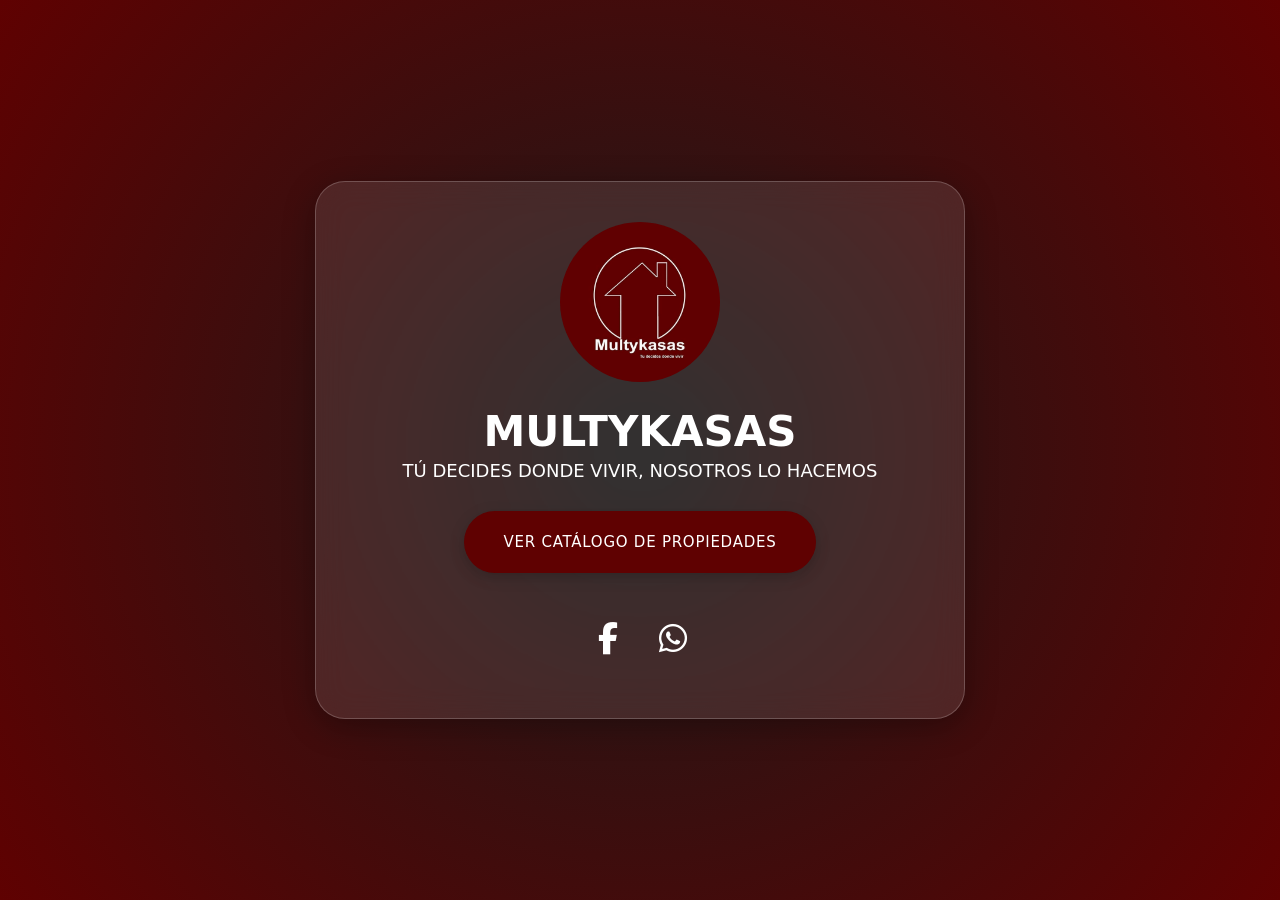
<file: index.html>
<!DOCTYPE html>
<html lang="es">

<head>
    <meta charset="UTF-8">
    <meta name="viewport" content="width=device-width, initial-scale=1.0">

    <title>MULTYKASAS </title>
    <meta name="description" content="Asesoría profesional en bienes raíces.">
    <link rel="canonical" href="https://alonsomultykasas.github.io/">

    <link rel="preconnect" href="https://fonts.googleapis.com">
    <link rel="preconnect" href="https://fonts.gstatic.com" crossorigin>

    <meta property="og:type" content="website">
    <meta property="og:url" content="https://alonsomultykasas.github.io/">
    <meta property="og:title" content="MULTYKASAS | TÚ DECIDES DONDE VIVIR ">
    <meta property="og:description" content="Asesoría profesional en bienes raíces. Propiedades de alto valor.">
    <meta property="og:image" content="https://alonsomultykasas.github.io/ASSETS/IMAGES/LOGO%20MULTYKASAS.jpg">
    <link rel="icon" href="ASSETS/IMAGES/LOGO MULTYKASAS.jpg" type="image/jpeg">

    <link rel="stylesheet" href="https://cdnjs.cloudflare.com/ajax/libs/font-awesome/6.5.1/css/all.min.css">

    <link rel="stylesheet" href="styles.css">

    <!-- Google tag (gtag.js) -->
    <script async src="https://www.googletagmanager.com/gtag/js?id=G-Z370GQM7VY"></script>
    <script>
        window.dataLayer = window.dataLayer || [];
        function gtag() { dataLayer.push(arguments); }
        gtag('js', new Date());

        gtag('config', 'G-Z370GQM7VY');
    </script>
</head>

<body>
    <!-- Video de fondo -->
    <video class="video-background" autoplay loop muted playsinline>
        <source src="ASSETS/VIDEO/BACKGROUND 2.mp4" type="video/mp4">
    </video>

    <main class="main-container">
        <article class="profile-card">

            <div class="profile-header">
                <img src="ASSETS/IMAGES/LOGO MULTYKASAS.jpg" alt="Logotipo MULTYKASAS" class="profile-logo"
                    fetchpriority="high" decoding="async">
            </div>

            <div class="profile-body">
                <h1 class="profile-title">MULTYKASAS</h1>
                <p class="profile-description">
                    TÚ DECIDES DONDE VIVIR, NOSOTROS LO HACEMOS
                </p>
            </div>

            <div class="profile-cta">
                <a href="listado.html" class="cta-button" target="_blank" rel="noopener noreferrer">
                    VER CATÁLOGO DE PROPIEDADES
                </a>
            </div>

            <nav class="social-bar">
                <a href="https://www.facebook.com/share/1LzM3JBZss/?mibextid=wwXIfr" class="social-link facebook"
                    target="_blank" rel="noopener noreferrer">
                    <i class="fab fa-facebook-f"></i>
                </a>
                <a href="https://wa.me/message/O7KUPPOHEX3VD1" class="social-link whatsapp" target="_blank"
                    rel="noopener noreferrer">
                    <i class="fab fa-whatsapp"></i>
                </a>
            </nav>
        </article>
    </main>

    <script>
        const GITHUB_USER = "AlonsoMultykasas";

        async function trackClick(platform) {
            // 1. Registro en Google Analytics 4 (Métrica con Fechas)
            if (typeof gtag === 'function') {
                gtag('event', 'click_social', {
                    'plataforma': platform
                });
            }

            try {
                // 2. Registro en CounterAPI (Odómetro Total)
                await fetch(`https://api.counterapi.dev/v1/${GITHUB_USER}/${platform}/up`, {
                    keepalive: true,
                    mode: 'no-cors'
                });
            } catch (error) {
                // Falla silenciosa: si hay AdBlock, la página sigue funcionando perfecto
            }
        }

        // Debounce para evitar clics accidentales múltiples
        function debounce(func, wait) {
            let timeout;
            return function (...args) {
                clearTimeout(timeout);
                timeout = setTimeout(() => func.apply(this, args), wait);
            };
        }

        document.querySelectorAll('.social-link, .cta-button').forEach(el => {
            el.addEventListener('click', debounce((e) => {
                // Usamos 'el' en lugar de 'e.currentTarget' porque el evento expira tras el timeout
                const platform = el.classList.contains('cta-button')
                    ? 'catalogo'
                    : el.className.split(' ')[1];

                trackClick(platform);
            }, 300));
        });
    </script>
</body>

</html>
</file>
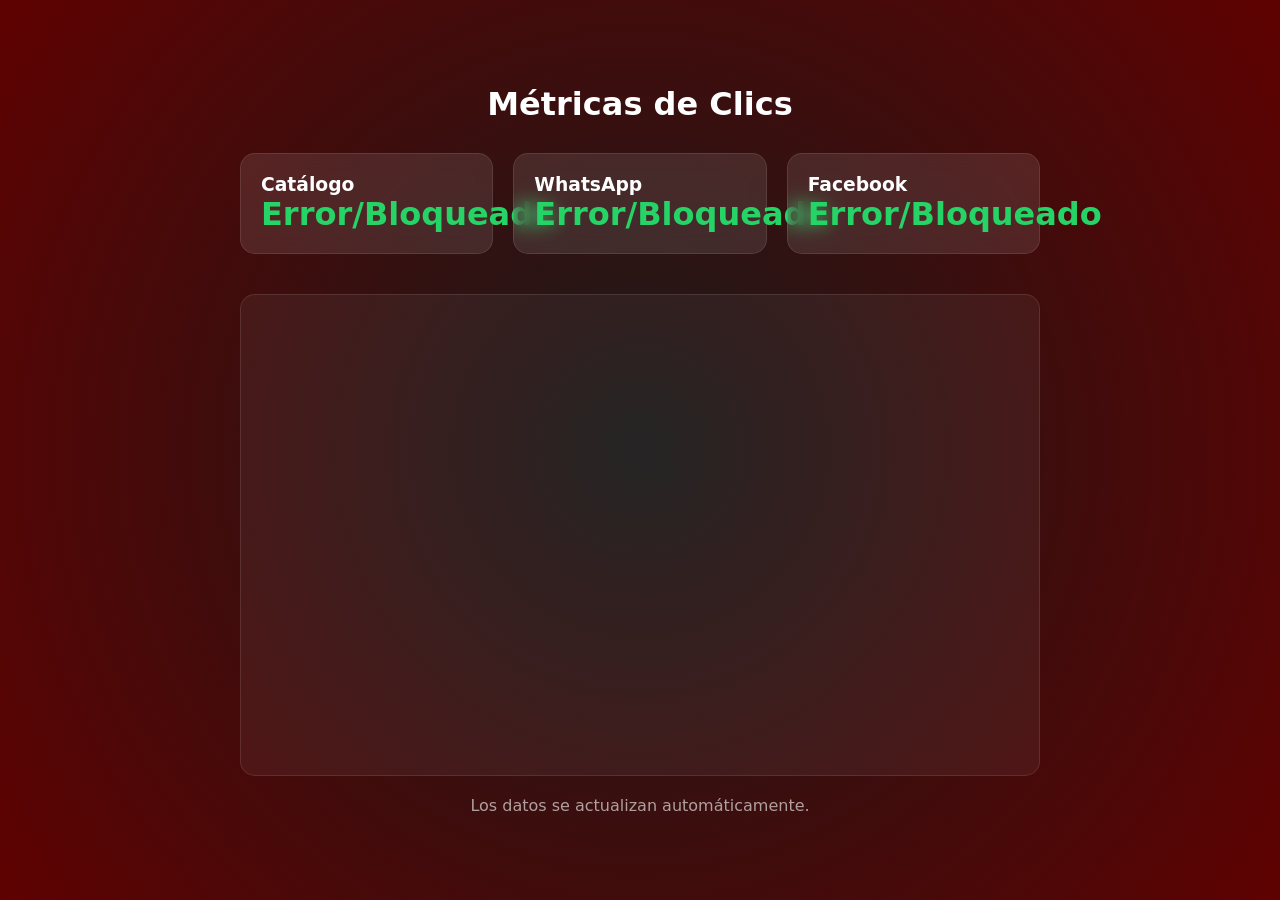
<file: dashboard.html>
<!DOCTYPE html>
<html lang="es">

<head>
    <meta charset="UTF-8">
    <meta name="viewport" content="width=device-width, initial-scale=1.0">
    <meta name="robots" content="noindex, nofollow">
    <title>Dashboard de Métricas | Lumark</title>
    <link rel="stylesheet" href="styles.css">
    <style>
        .stats-grid {
            display: grid;
            grid-template-columns: repeat(auto-fit, minmax(150px, 1fr));
            gap: 20px;
            width: 100%;
            max-width: 800px;
            margin-top: 30px;
        }

        .stat-card {
            background: rgba(255, 255, 255, 0.1);
            backdrop-filter: blur(10px);
            padding: 20px;
            border-radius: 15px;
            border: 1px solid rgba(255, 255, 255, 0.1);
        }

        .stat-number {
            font-size: 2rem;
            font-weight: bold;
            color: #25d366;
        }

        /* Contenedor responsivo para Looker Studio */
        .looker-wrapper {
            width: 100%;
            max-width: 800px;
            margin-top: 40px;
            border-radius: 15px;
            overflow-x: auto;
            /* Permite deslizar a los lados en móvil */
            background: rgba(255, 255, 255, 0.05);
            border: 1px solid rgba(255, 255, 255, 0.1);
            -webkit-overflow-scrolling: touch;
            /* Deslizamiento fluido en iOS */
        }

        .looker-iframe {
            width: 100%;
            min-width: 700px;
            /* Obliga al panel a mantener su ancho original para no achicar las gráficas */
            height: 480px;
            border: 0;
            display: block;
        }
    </style>
</head>

<body>
    <main class="main-container" style="flex-direction: column;">
        <h1>Métricas de Clics</h1>
        <div class="stats-grid" id="stats-container">
            <div class="stat-card">
                <h3>Catálogo</h3>
                <p class="stat-number" id="count-catalogo">...</p>
            </div>
            <div class="stat-card">
                <h3>WhatsApp</h3>
                <p class="stat-number" id="count-whatsapp">...</p>
            </div>
            <div class="stat-card">
                <h3>Facebook</h3>
                <p class="stat-number" id="count-facebook">...</p>
            </div>
        </div>

        <!-- Panel de Looker Studio Integrado -->
        <div class="looker-wrapper">
            <iframe class="looker-iframe"
                src="https://datastudio.google.com/embed/reporting/5f67e87d-a675-4ad2-bc03-36e8add0ce89/page/kIV1C"
                allowfullscreen
                sandbox="allow-storage-access-by-user-activation allow-scripts allow-same-origin allow-popups allow-popups-to-escape-sandbox"></iframe>
        </div>

        <p style="margin-top: 20px; opacity: 0.6;">Los datos se actualizan automáticamente.</p>
    </main>

    <script>
        const GITHUB_USER = "AlonsoMultykasas"; // DEBE SER EL MISMO DE INDEX
        const platforms = ['catalogo', 'whatsapp', 'facebook'];

        async function updateStats() {
            // REGLA DE MENTOR: No pedir datos si la pestaña no se está viendo
            if (document.hidden) return;

            for (const p of platforms) {
                try {
                    const res = await fetch(`https://api.counterapi.dev/v1/${GITHUB_USER}/${p}/`);
                    const data = await res.json();
                    const el = document.getElementById(`count-${p}`);
                    if (el) el.innerText = data.count || 0;
                } catch (e) {
                    console.log(`Error al pedir datos de ${p}:`, e);
                    const el = document.getElementById(`count-${p}`);
                    if (el && el.innerText === "...") el.innerText = "Error/Bloqueado";
                }
            }
        }

        // Actualizar cada 5 segundos
        const interval = setInterval(updateStats, 5000);
        updateStats();

        // Limpiar recursos si se cierra
        document.addEventListener("visibilitychange", () => {
            if (document.hidden) console.log("Ahorrando batería: pausa de métricas.");
        });
    </script>
</body>

</html>
</file>
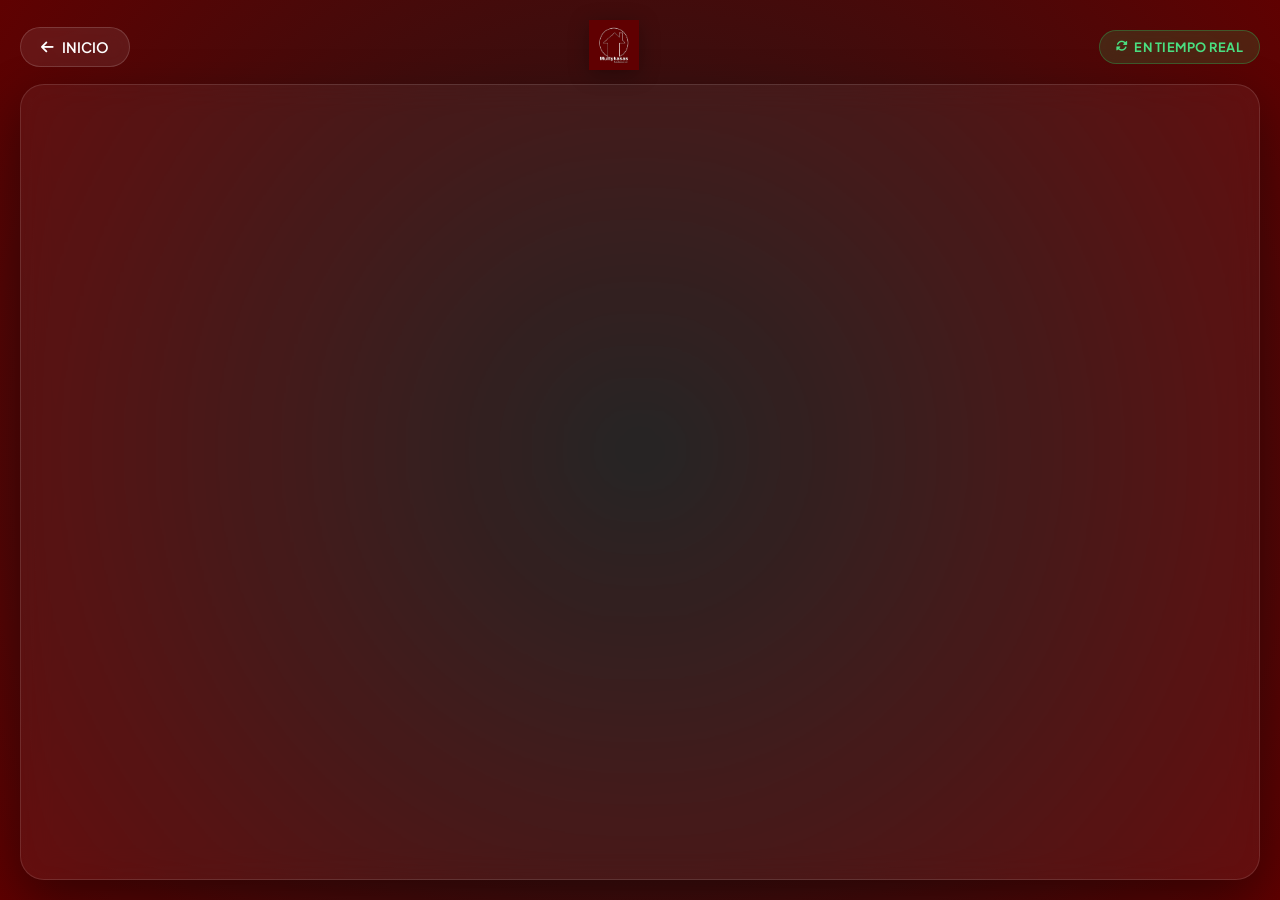
<file: listado.html>
<!DOCTYPE html>
<html lang="es">

<head>
    <meta charset="UTF-8">
    <meta name="viewport" content="width=device-width, initial-scale=1.0">

    <!-- SEO & Metadata -->
    <title>Catálogo de Propiedades | Multykasas</title>
    <meta name="description" content="Encuentra la propiedad ideal para ti.">

    <!-- Google Fonts & FontAwesome -->
    <link rel="preconnect" href="https://fonts.googleapis.com">
    <link rel="preconnect" href="https://fonts.gstatic.com" crossorigin>
    <link href="https://fonts.googleapis.com/css2?family=Plus+Jakarta+Sans:wght@300;400;500;600;700&display=swap"
        rel="stylesheet">
    <link rel="stylesheet" href="https://cdnjs.cloudflare.com/ajax/libs/font-awesome/6.5.1/css/all.min.css">

    <!-- Estilos globales -->
    <link rel="stylesheet" href="styles.css">

    <!-- Google Analytics (GA4) -->
    <script async src="https://www.googletagmanager.com/gtag/js?id=G-Z370GQM7VY"></script>
    <script>
        window.dataLayer = window.dataLayer || [];
        function gtag() { dataLayer.push(arguments); }
        gtag('js', new Date());
        gtag('config', 'G-Z370GQM7VY');
    </script>

    <!-- Estilos de Integración en Tiempo Real -->
    <style>
        /* Sobrescribir body para un layout de pantalla completa sin scroll externo */
        body {
            display: flex !important;
            flex-direction: column;
            height: 100vh;
            height: 100dvh;
            overflow: hidden !important;
            font-family: 'Plus Jakarta Sans', system-ui, -apple-system, sans-serif;
            background: radial-gradient(circle, var(--bg-gradient-color) 0%, var(--bg-color-dark) 100%);
            padding: 0;
            margin: 0;
        }

        /* --- Header de Navegación Premium --- */
        .catalog-header {
            width: 100%;
            max-width: 1300px;
            margin: 0 auto;
            padding: 20px 20px 10px 20px;
            display: flex;
            justify-content: space-between;
            align-items: center;
            position: relative;
            z-index: 10;
            flex-shrink: 0;
        }

        .btn-back {
            display: flex;
            align-items: center;
            gap: 8px;
            background: rgba(255, 255, 255, 0.08);
            border: 1px solid rgba(255, 255, 255, 0.15);
            color: #ffffff;
            padding: 10px 20px;
            border-radius: 50px;
            text-decoration: none;
            font-size: 0.9em;
            font-weight: 600;
            backdrop-filter: blur(10px);
            -webkit-backdrop-filter: blur(10px);
            transition: all 0.3s ease;
        }

        .btn-back:hover {
            background: rgba(255, 255, 255, 0.2);
            border-color: rgba(255, 255, 255, 0.3);
            transform: translateX(-3px);
        }

        .logo-container img {
            height: 50px;
            object-fit: contain;
            filter: drop-shadow(0 4px 10px rgba(0, 0, 0, 0.3));
        }

        .header-info-badge {
            display: flex;
            align-items: center;
            gap: 6px;
            background: rgba(37, 211, 102, 0.15);
            border: 1px solid rgba(37, 211, 102, 0.3);
            color: #4ade80;
            padding: 8px 16px;
            border-radius: 50px;
            font-size: 0.8em;
            font-weight: 700;
            letter-spacing: 0.5px;
            text-transform: uppercase;
            backdrop-filter: blur(10px);
            -webkit-backdrop-filter: blur(10px);
        }

        .header-info-badge i {
            font-size: 0.9em;
            animation: pulse 1.8s infinite;
        }

        @keyframes pulse {
            0% {
                transform: scale(1);
                opacity: 0.7;
            }

            50% {
                transform: scale(1.2);
                opacity: 1;
            }

            100% {
                transform: scale(1);
                opacity: 0.7;
            }
        }

        /* --- Contenedor Principal del Iframe --- */
        .iframe-main-container {
            flex-grow: 1;
            width: 100%;
            max-width: 1350px;
            margin: 0 auto 20px auto;
            padding: 0 20px;
            position: relative;
            z-index: 5;
            display: flex;
            flex-direction: column;
            min-height: 0;
            /* Permite que el flex-item se encoja correctamente */
        }

        .glass-frame {
            flex-grow: 1;
            width: 100%;
            height: 100%;
            background: rgba(255, 255, 255, 0.05);
            backdrop-filter: blur(15px);
            -webkit-backdrop-filter: blur(15px);
            border: 1px solid rgba(255, 255, 255, 0.12);
            border-radius: 24px;
            box-shadow: 0 20px 50px rgba(0, 0, 0, 0.4);
            overflow: hidden;
            position: relative;
            display: flex;
            flex-direction: column;
        }

        /* El Iframe que carga Multykasas */
        .embedded-catalog {
            width: 100%;
            height: 100%;
            border: none;
            background: transparent;
            opacity: 0;
            transition: opacity 0.5s ease;
        }

        .embedded-catalog.loaded {
            opacity: 1;
        }

        /* Pantalla de Carga Premium */
        .loading-overlay {
            position: absolute;
            top: 0;
            left: 0;
            width: 100%;
            height: 100%;
            background: rgba(10, 10, 10, 0.75);
            backdrop-filter: blur(15px);
            -webkit-backdrop-filter: blur(15px);
            display: flex;
            flex-direction: column;
            justify-content: center;
            align-items: center;
            z-index: 100;
            transition: opacity 0.6s cubic-bezier(0.16, 1, 0.3, 1), visibility 0.6s;
            color: #ffffff;
        }

        .loading-overlay.hidden {
            opacity: 0;
            visibility: hidden;
            pointer-events: none;
        }

        /* Spinner Dorado/Blanco Premium */
        .spinner {
            width: 60px;
            height: 60px;
            border: 3px solid rgba(255, 255, 255, 0.05);
            border-radius: 50%;
            border-top-color: #ffffff;
            border-bottom-color: #ffffff;
            animation: spin 1.2s cubic-bezier(0.5, 0, 0.5, 1) infinite;
            margin-bottom: 20px;
            box-shadow: 0 0 20px rgba(255, 255, 255, 0.1);
        }

        @keyframes spin {
            to {
                transform: rotate(360deg);
            }
        }

        .loading-text {
            font-size: 1.1em;
            font-weight: 600;
            letter-spacing: 0.5px;
            color: #ffffff;
            margin-bottom: 6px;
            text-align: center;
        }

        .loading-subtext {
            font-size: 0.85em;
            color: rgba(255, 255, 255, 0.5);
            text-align: center;
        }

        /* Ajustes de Responsividad */
        @media (max-width: 768px) {
            .catalog-header {
                padding: 15px 15px 10px 15px;
            }

            .logo-container img {
                height: 40px;
            }

            .btn-back {
                padding: 8px 16px;
                font-size: 0.8em;
            }

            .header-info-badge {
                padding: 6px 12px;
                font-size: 0.7em;
            }

            .iframe-main-container {
                padding: 0 15px 15px 15px;
                margin-bottom: 10px;
            }

            .glass-frame {
                border-radius: 20px;
            }
        }
    </style>
</head>

<body>
    <!-- Video de fondo animado idéntico al index -->
    <video class="video-background" autoplay loop muted playsinline>
        <source src="ASSETS/VIDEO/BACKGROUND 2.mp4" type="video/mp4">
    </video>

    <!-- Header de Navegación -->
    <header class="catalog-header">
        <a href="index.html" class="btn-back">
            <i class="fas fa-arrow-left"></i> INICIO
        </a>
        <div class="logo-container">
            <img src="ASSETS/IMAGES/LOGO MULTYKASAS.jpg" alt="Multykasas">
        </div>
        <div class="header-info-badge">
            <i class="fas fa-sync-alt"></i> EN TIEMPO REAL
        </div>
    </header>

    <!-- Contenedor del Catálogo Integrado -->
    <main class="iframe-main-container">
        <div class="glass-frame">
            <!-- Pantalla de Carga -->
            <div class="loading-overlay" id="loadingOverlay">
                <div class="spinner"></div>
                <div class="loading-text">Conectando con el catálogo de Multykasas</div>
                <div class="loading-subtext">Sincronizando inventario en tiempo real...</div>
            </div>

            <!-- Iframe de Multykasas -->
            <iframe src="https://www.multykasas.com/sitio/casas" class="embedded-catalog" id="embeddedCatalog"
                title="Catálogo de Propiedades Multykasas" allow="geolocation" loading="eager">
            </iframe>
        </div>
    </main>

    <!-- Lógica de Control de Carga -->
    <script>
        const iframe = document.getElementById('embeddedCatalog');
        const overlay = document.getElementById('loadingOverlay');

        // Cuando el iframe termina de cargar, ocultamos la pantalla de carga suavemente
        iframe.addEventListener('load', () => {
            // Un pequeño delay para asegurar un renderizado suave en el navegador
            setTimeout(() => {
                overlay.classList.add('hidden');
                iframe.classList.add('loaded');
            }, 600);
        });

        // Registrar evento en Analytics
        if (typeof gtag === 'function') {
            gtag('event', 'view_embedded_catalog', {
                'source': 'Multykasas'
            });
        }
    </script>
</body>

</html>
</file>
<file: styles.css>
/* --- 1. RESET + VARIABLES CSS --- */
:root {
    /* Colores base */
    --bg-color-dark: #5f0101;
    --bg-gradient-color: #1a1a1a;
    --card-white: #5f0101;
    --text-main: #ffffff;
    --text-dark: #ffffff;

    /* Colores de marca para redes (basados en la imagen) */
    --color-facebook: #1877f2;
    --color-whatsapp: #25d366;
    --color-instagram: #ed2c6c;
    --color-tiktok: #000000;
}

* {
    margin: 0;
    padding: 0;
    box-sizing: border-box;
}

body {
    font-family: system-ui, -apple-system, BlinkMacSystemFont, "Segoe UI", Roboto, "Helvetica Neue", Arial, sans-serif;
    color: var(--text-main);
    background: radial-gradient(circle, var(--bg-gradient-color) 0%, var(--bg-color-dark) 100%);
    background-size: cover;
    min-height: 100dvh;
    /* Fix para Safari iOS */
    display: flex;
    justify-content: center;
    align-items: center;
    overflow-x: hidden;
    padding: 20px;
}

/* --- VIDEO DE FONDO --- */
.video-background {
    position: fixed;
    top: 0;
    left: 0;
    width: 100vw;
    height: 100vh;
    object-fit: cover;
    z-index: -1;
    /* Se asegura de estar detrás de todo el contenido */
    pointer-events: none;
    /* Evita que el video interfiera con los clics del usuario */
    filter: brightness(0.4);
    /* Oscurece el video directamente (0.4 es 40% de brillo) */
}

/* --- 2. LAYOUT CENTRADO Y TARJETA --- */
.main-container {
    width: 100%;
    display: flex;
    justify-content: center;
    align-items: center;
}

.profile-card {
    text-align: center;
    width: 100%;
    max-width: 650px;
    display: flex;
    flex-direction: column;
    align-items: center;
    gap: clamp(15px, 3vw, 25px);

    /* --- EFECTO CRISTALINO (Glassmorphism) --- */
    background: rgba(255, 255, 255, 0.1);
    /* Fondo súper traslúcido */
    backdrop-filter: blur(15px);
    /* Desenfoque del fondo (el efecto cristal) */
    -webkit-backdrop-filter: blur(15px);
    /* Soporte para Safari */
    border: 1px solid rgba(255, 255, 255, 0.2);
    /* Borde blanco sutil */
    border-radius: 30px;
    /* Bordes redondeados como en tu imagen */
    padding: clamp(30px, 5vw, 40px) clamp(20px, 4vw, 30px);
    /* Espaciado interno */
    box-shadow: 0 8px 32px rgba(0, 0, 0, 0.3);
    /* Sombra para despegarlo del video */
}

/* --- 3. COMPONENTES --- */

/* Logo circular */
.profile-logo {
    width: clamp(100px, 20vw, 160px);
    /* Tamaño fluido */
    height: clamp(100px, 20vw, 160px);
    /* Tamaño fluido */
    border-radius: 50%;
    object-fit: cover;
    display: block;
}

/* Textos principales */
.profile-title {
    font-size: clamp(24px, 5vw, 42px);
    /* Título fluido */
    font-weight: 700;
    line-height: 1.2;
}

.profile-description {
    font-size: clamp(14px, 1.5vw, 18px);
    /* Texto fluido */
    max-width: 480px;
    margin: 0 auto;
    font-weight: 400;
    line-height: 1.6;
}

/* Botón CTA (Blanco redondeado) */
.cta-button {
    display: inline-block;
    background-color: var(--card-white);
    color: var(--text-dark);
    text-decoration: none;
    font-weight: 500;
    text-transform: uppercase;
    font-size: clamp(13px, 1.2vw, 15px);
    letter-spacing: 0.05em;
    padding: clamp(15px, 2.5vw, 22px) clamp(25px, 4vw, 40px);
    border-radius: 50px;
    box-shadow: 0 4px 15px rgba(0, 0, 0, 0.2);
    transition: transform 0.2s ease, box-shadow 0.2s ease;
}

.cta-button:hover {
    transform: translateY(-2px);
    box-shadow: 0 6px 20px rgba(0, 0, 0, 0.3);
}

/* Contenedor de Redes Sociales (Sin fondo) */
.social-bar {
    display: flex;
    gap: clamp(15px, 3vw, 25px);
    padding: 10px 0;
}

.social-link {
    display: flex;
    justify-content: center;
    align-items: center;
    width: clamp(20px, 6vw, 40px);
    height: clamp(40px, 6vw, 60px);
    text-decoration: none;
    color: #ffffff;
    /* Color blanco para todos los iconos */
    font-size: clamp(24px, 3vw, 32px);
    /* Aumentamos un poco el tamaño del ícono al no tener fondo */
    transition: transform 0.2s ease, opacity 0.2s ease, color 0.2s ease;
}

.social-link:hover {
    transform: translateY(-4px);
    /* Animación más notoria al flotar */
    opacity: 0.8;
}

/* Iconos todos en color blanco */
</file>
